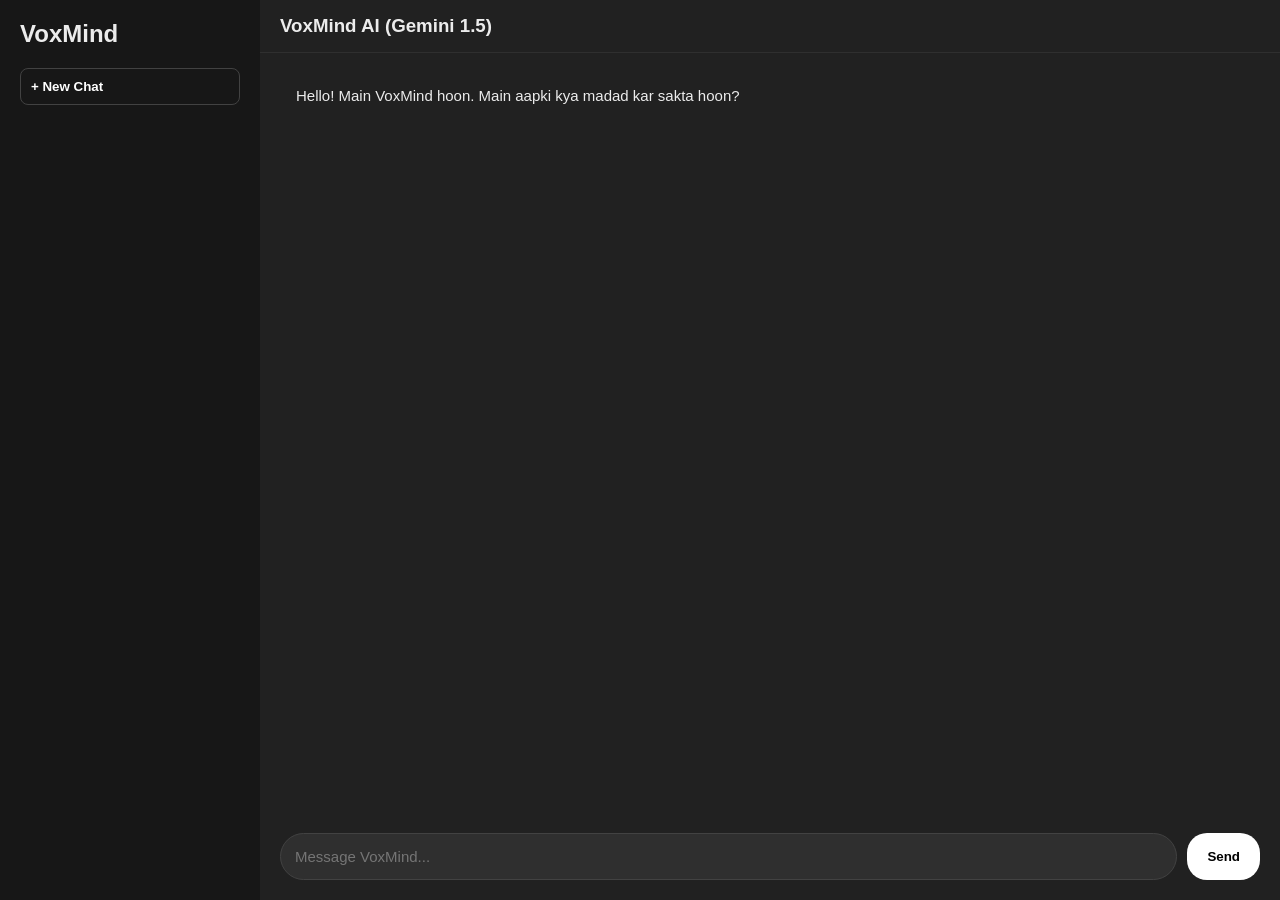
<file: index.html>
<!DOCTYPE html>
<html lang="en">
<head>
  <meta charset="UTF-8">
  <meta name="viewport" content="width=device-width, initial-scale=1.0">
  <title>VoxMind AI</title>
  <link rel="stylesheet" href="style.css">
</head>
<body>
  <div class="sidebar">
    <h2>VoxMind</h2>
    <button class="new-chat">+ New Chat</button>
  </div>
  
  <div class="chat-container">
    <div class="chat-header">
      <h3>VoxMind AI (Gemini 1.5)</h3>
    </div>
    
    <div class="chat-box" id="chatBox">
      <div class="message ai-message">
        Hello! Main VoxMind hoon. Main aapki kya madad kar sakta hoon?
      </div>
    </div>

    <div class="input-container">
      <input type="text" id="userInput" placeholder="Message VoxMind..." onkeydown="if(event.key==='Enter') askVoxMind()">
      <button onclick="askVoxMind()">Send</button>
    </div>
  </div>

  <script src="script.js"></script>
</body>
</html>
</file>
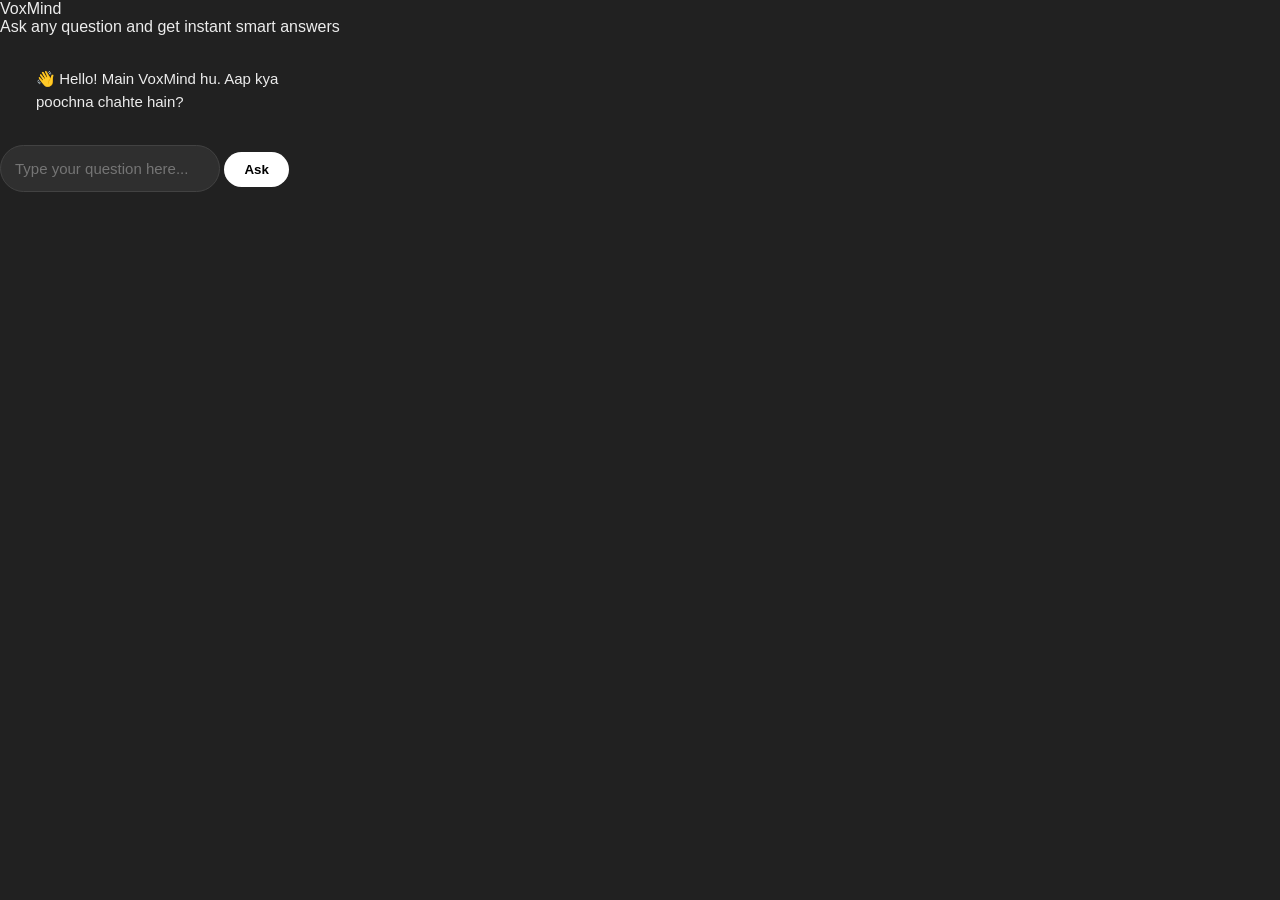
<file: index.html.html>
<!DOCTYPE html>
<html lang="en">
<head>
    <meta charset="UTF-8">
    <meta name="viewport" content="width=device-width, initial-scale=1.0">
    <title>VoxMind - AI Assistant</title>
    <link rel="stylesheet" href="style.css">
    <link href="https://fonts.googleapis.com/css2?family=Inter:wght@300;400;600;700&display=swap" rel="stylesheet">
</head>
<body>
    <div class="container">
        <header>
            <div class="logo">Vox<span>Mind</span></div>
            <p class="subtitle">Ask any question and get instant smart answers</p>
        </header>

        <main>
            <div class="chat-box" id="chatBox">
                <div class="message bot-message">
                    👋 Hello! Main VoxMind hu. Aap kya poochna chahte hain?
                </div>
            </div>

            <div class="input-area">
                <input type="text" id="userInput" placeholder="Type your question here..." onkeypress="handleKeyPress(event)">
                <button onclick="askQuestion()" id="sendBtn">
                    <span>Ask</span>
                </button>
            </div>
        </header>
    </div>

    <script src="script.js"></script>
</body>
</html>
</file>
<file: style.css>
* {
  margin: 0;
  padding: 0;
  box-sizing: border-box;
  font-family: 'Segoe UI', Tahoma, Geneva, Verdana, sans-serif;
}

body {
  display: flex;
  height: 100vh;
  background-color: #212121;
  color: #ececec;
}

.sidebar {
  width: 260px;
  background-color: #171717;
  padding: 20px;
  display: flex;
  flex-direction: column;
  gap: 20px;
}

.new-chat {
  background: transparent;
  border: 1px solid #424242;
  color: #fff;
  padding: 10px;
  border-radius: 8px;
  cursor: pointer;
  text-align: left;
}

.chat-container {
  flex: 1;
  display: flex;
  flex-direction: column;
  height: 100vh;
}

.chat-header {
  padding: 15px 20px;
  border-bottom: 1px solid #2f2f2f;
  font-size: 16px;
}

.chat-box {
  flex: 1;
  padding: 20px;
  overflow-y: auto;
  display: flex;
  flex-direction: column;
  gap: 15px;
}

.message {
  max-width: 70%;
  padding: 12px 16px;
  border-radius: 12px;
  line-height: 1.5;
  font-size: 15px;
}

.user-message {
  background-color: #303030;
  align-self: flex-end;
}

.ai-message {
  background-color: transparent;
  align-self: flex-start;
}

.input-container {
  padding: 20px;
  display: flex;
  gap: 10px;
  background-color: #212121;
}

input {
  flex: 1;
  padding: 14px;
  border-radius: 24px;
  border: 1px solid #424242;
  background-color: #2f2f2f;
  color: #fff;
  outline: none;
  font-size: 15px;
}

button {
  padding: 10px 20px;
  border-radius: 20px;
  border: none;
  background-color: #fff;
  color: #000;
  font-weight: bold;
  cursor: pointer;
}
</file>
